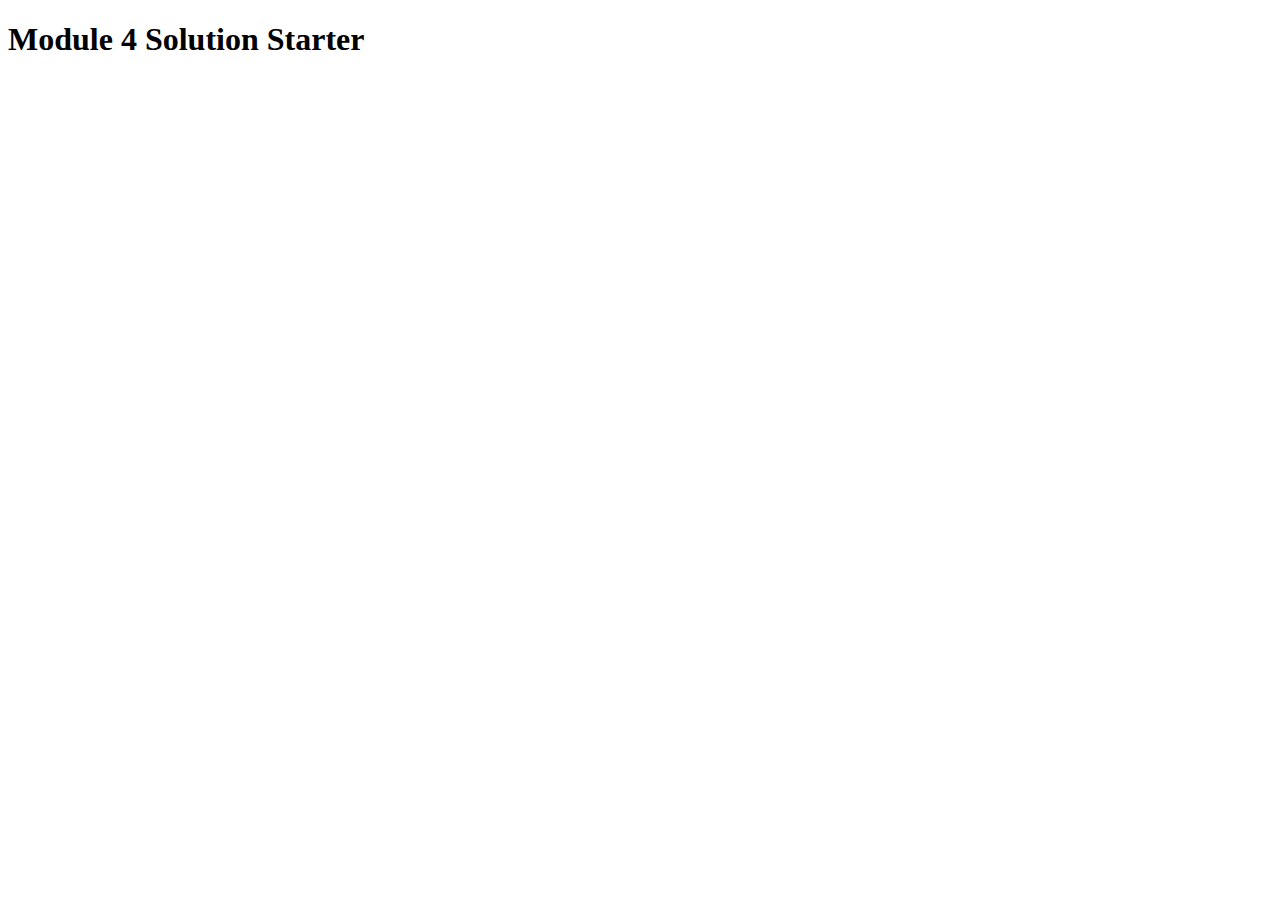
<file: mod-4-assignment/index.html>
<!DOCTYPE html>
<html>
<head>
  <meta charset="utf-8">
  <title>Module 4 Solution Starter</title>
  <script>
    var names = []; // DO NOT REMOVE
  </script>
  <script src="SpeakHello.js"></script>
  <script src="SpeakGoodBye.js"></script>
  <script src="script.js"></script>
</head>
<body>
  <h1>Module 4 Solution Starter</h1>
</body>
</html>
</file>
